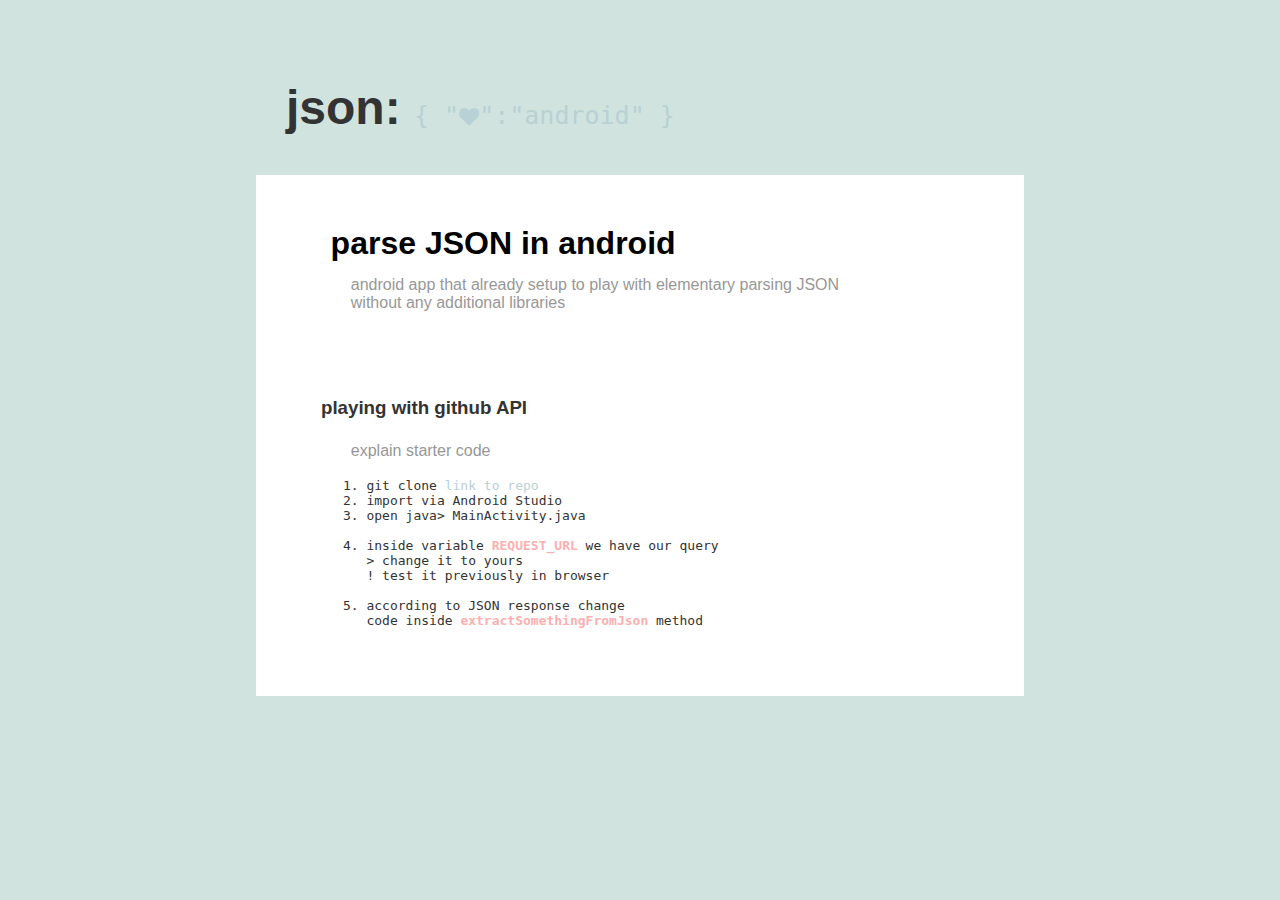
<file: docs/index.html>
<!DOCTYPE html>
<html>
<head>
  <meta charset="UTF-8">
  <meta name="viewport" content="width=device-width, maximum-scale=1">
  <link rel="stylesheet" type="text/css" href="styles/css/main.css">
  <link rel="shortcut icon" href="img/favicon.ico">
  <link rel="stylesheet" href="https://cdnjs.cloudflare.com/ajax/libs/font-awesome/4.7.0/css/font-awesome.min.css">
  <link rel="stylesheet" href="https://cdnjs.cloudflare.com/ajax/libs/animate.css/3.5.2/animate.min.css">

  <title>a bit of json</title>
</head>
<body>

<div class="container">

  <section>
    <div class="title">
        <div class="title_json_heart_android">
          <a href="">
            json:
            <span>
            { "<i class="fa fa-heart" aria-hidden="true"></i>":"android" }
            </span>
          </a>
      </div>
    </div>
  </section>

<!--   <section>
    <p><a onclick="loadStart()">verbose start</a></p>
    <p><a onclick="loadExamples()">examples</a></p>
    <p><a onclick="loadHelp()">i know nothing</a></p>
  </section> -->

  <div id="dynamic_content">
  
    <section class="content">
      <p class="content_title"> parse JSON in android</p>
      <p>android app that already setup to play with elementary parsing JSON without any additional libraries</p>
       
      <h3> playing with github API </h3>
      <p> explain starter code</p>
      <pre>
      1. git clone <a href="https://github.com/locovna/i-just-wanna-try-to-parse-f-JSON-in-android">link to repo</a>
      2. import via Android Studio
      3. open java> MainActivity.java

      4. inside variable <span>REQUEST_URL</span> we have our query
         > change it to yours
         ! test it previously in browser

      5. according to JSON response change 
         code inside <span>extractSomethingFromJson</span> method
      </pre>

      <script  src="https://gist.github.com/locovna/867a436f226d71c8d523830cc8ca709a.js"></script>

    </section>
  </div>
</div>

  <script type="text/javascript" src="js/main.js"></script>
</body>
</html>
</file>
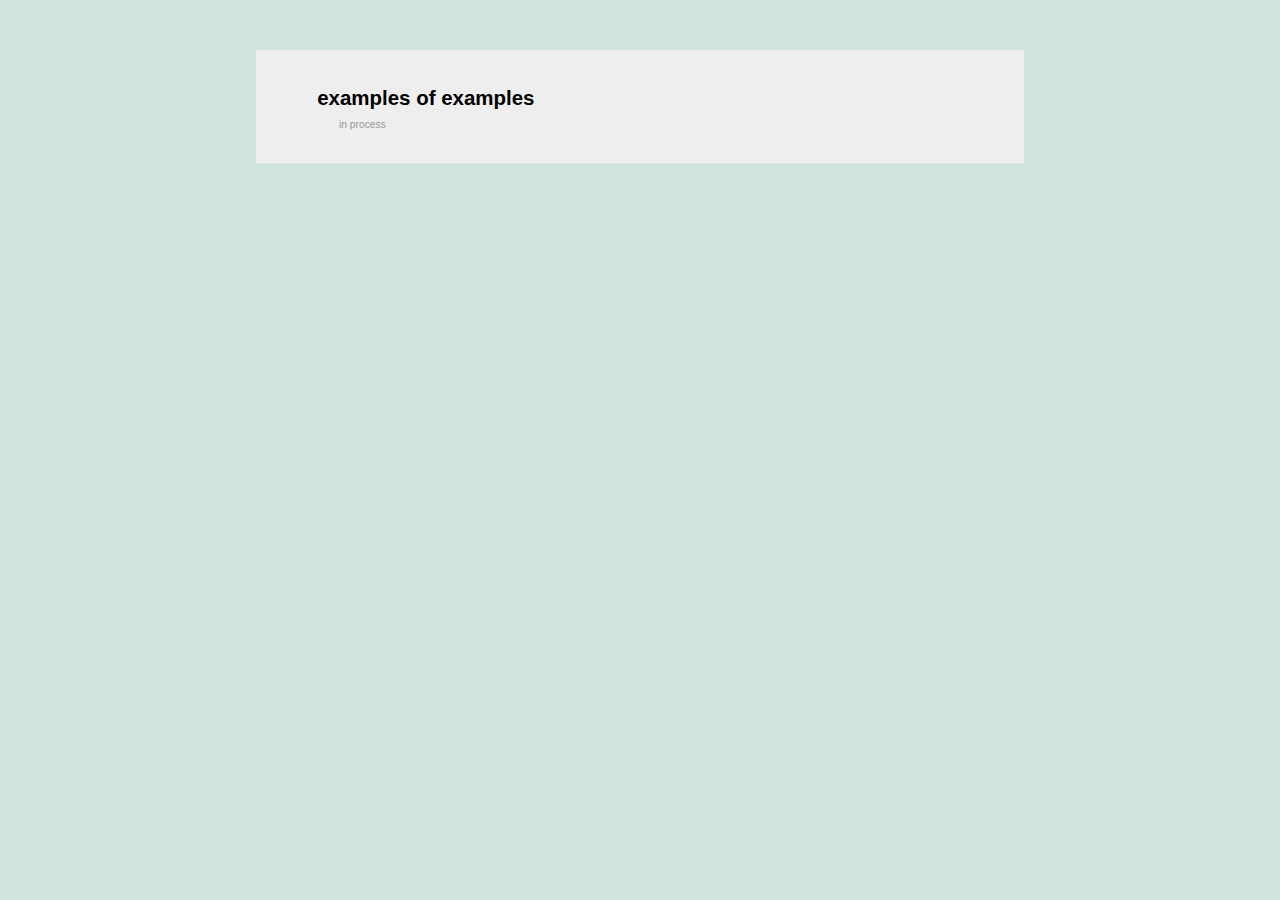
<file: docs/html/examples.html>
<!DOCTYPE html>
<html>
<head>
  <meta charset="UTF-8">
  <meta name="viewport" content="width=device-width, maximum-scale=1">
  <link rel="stylesheet" type="text/css" href="../styles/css/styles.css">
  <title>a bit of json</title>
</head>
<body>

<div id="dynamic_content">

  <div class="container" >
    <section class="content">
      <p class="content_title">examples of examples</p>
      <p>in process</p>
    </section>
  </div>
</div>

</body>
</html>
</file>
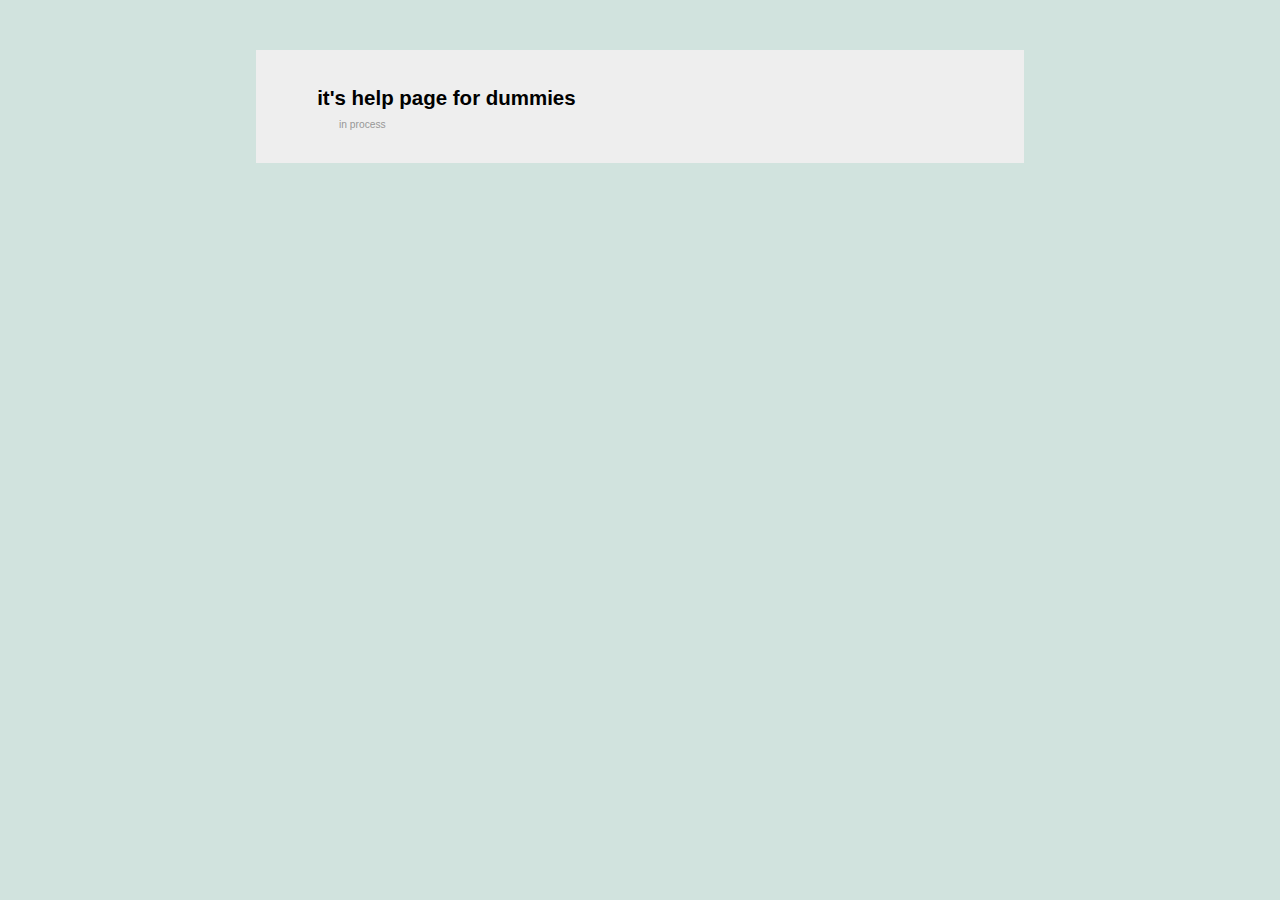
<file: docs/html/help.html>
<!DOCTYPE html>
<html>
<head>
  <meta charset="UTF-8">
  <meta name="viewport" content="width=device-width, maximum-scale=1">
  <link rel="stylesheet" type="text/css" href="../styles/css/styles.css">
  <title>a bit of json</title>
</head>
<body>

<div id="dynamic_content">
  
  <div class="container" >
    <section class="content">
      <p class="content_title">it's help page for dummies</p>
      <p>in process</p>
    </section>
  </div>

</div>

</body>
</html>
</file>
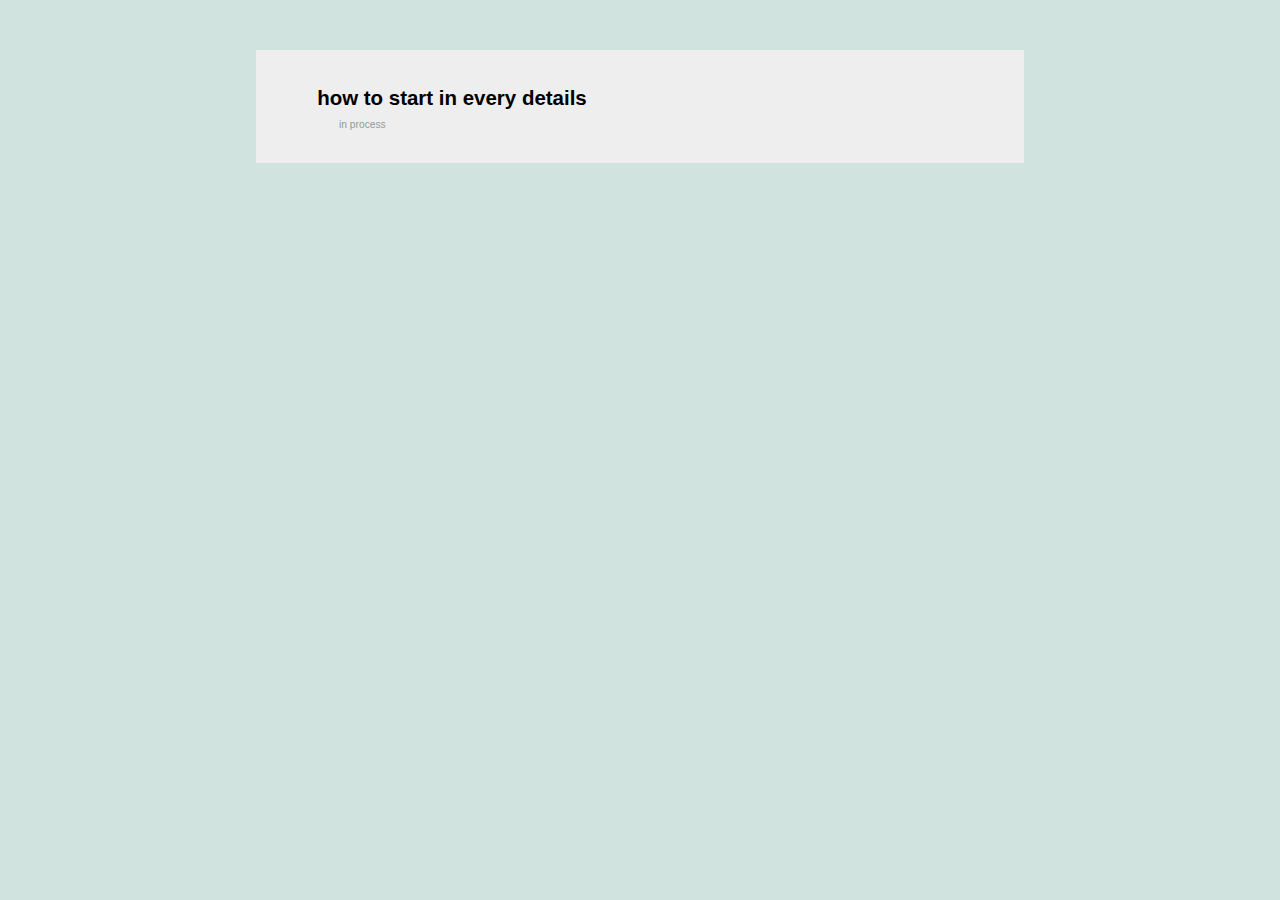
<file: docs/html/start.html>
<!DOCTYPE html>
<html>
<head>
  <meta charset="UTF-8">
  <meta name="viewport" content="width=device-width, maximum-scale=1">
  <link rel="stylesheet" type="text/css" href="../styles/css/styles.css">
  <title>a bit of json</title>
</head>
<body>

<div id="dynamic_content">

 <div class="container" >
    <section class="content">
      <p class="content_title">how to start in every details</p>
      <p>in process</p>
    </section>
  </div>

</div>

</body>
</html>
</file>
<file: docs/styles/css/main.css>
body {
  margin-top: 50px;
  font: 100% Helvetica, sans-serif;
  font-size: 1em;
  color: #333;
  background-color: #d1e3de; }

a, a:visited {
  color: #b7d1d4;
  text-decoration: none; }

a:hover {
  color: #9f76fc;
  cursor: pointer; }

.container {
  width: 60vw;
  margin: auto; }

section {
  margin: 0 auto;
  display: flex;
  justify-content: space-between; }

.title {
  font-size: 3em;
  font-weight: bold;
  margin: 30px; }

.title_json_heart_android a {
  color: #333; }
.title_json_heart_android p {
  display: inline-block; }
.title_json_heart_android .fa-heart:hover {
  color: #9f76fc;
  -webkit-animation: pulse 1s;
  animation: pulse 1s; }
.title_json_heart_android .fa-heart {
  color: #b7d1d4;
  font-size: 20px;
  text-align: center; }
.title_json_heart_android span {
  font-family: monospace;
  font-weight: 100;
  color: #b7d1d4;
  font-size: 25px; }

.gist {
  padding: 30px; }
  .gist .gist-meta {
    background-color: transparent !important;
    color: whitesmoke !important; }
    .gist .gist-meta a {
      color: #dbdbdb !important; }
  .gist .highlight {
    background-color: white !important; }
  .gist .pl-k {
    color: #ffafaf !important; }
  .gist .pl-smi {
    color: #b7d1d4 !important; }
  .gist .pl-s {
    color: #9f76fc !important; }
  .gist .blob-code-inner {
    color: #ffafaf !important; }

h3 {
  margin-top: 80px;
  padding-left: 25px; }

.content {
  flex-direction: column;
  background-color: #fff;
  margin-top: 10px;
  padding: 40px; }
  .content p {
    color: #979797;
    padding-left: 50px;
    padding-right: 100px;
    font-weight: 200;
    margin: 0.3em;
    font-size: 1em; }
  .content .content_title {
    color: black;
    font-weight: bold;
    padding-left: 25px;
    font-size: 2em; }
  .content pre {
    white-space: pre-wrap; }
    .content pre span {
      color: #ffafaf;
      font-weight: bold; }

@media screen and (min-width: 2000px) {
  .container {
    width: 40vw; } }
@media screen and (min-width: 1440px) and (max-width: 2000px) {
  .container {
    width: 50vw; } }
@media screen and (max-width: 800px) {
  .menu {
    padding: 0 60px; }

  .container {
    width: 85vw; }

  section {
    justify-content: space-between; }

  .content {
    padding: 10px; }
    .content p {
      padding-left: 25px;
      padding-right: 25px; } }
@media screen and (max-width: 580px) and (min-width: 240px) {
  .container {
    width: 95vw; }

  section {
    flex-direction: column;
    text-align: center; }

  .menu {
    padding: 0; }
    .menu a {
      margin: 0 50px 10px 50px;
      padding: 5px;
      border: 1px solid #ccc;
      border-radius: 4px; }

  .content {
    padding: 0px; }
    .content p {
      padding-left: 10px;
      padding-right: 10px; } }

/*# sourceMappingURL=main.css.map */
</file>
<file: docs/styles/css/styles.css>
body {
  margin-top: 50px;
  font: 100% Helvetica, sans-serif;
  font-size: 0.8em;
  color: #333;
  background-color: #d1e3de; }

a, a:visited {
  color: #b7d1d4;
  text-decoration: none; }

a:hover {
  color: #9f76fc;
  cursor: pointer; }

.container {
  width: 60vw;
  margin: auto; }

section {
  margin: 0 auto;
  display: flex;
  justify-content: space-between; }

.title {
  font-size: 2.4em;
  font-weight: bold;
  margin-bottom: 30px; }

.title_json_heart_android a {
  color: #333; }
.title_json_heart_android p, .title_json_heart_android .code {
  display: inline-block; }
.title_json_heart_android .fa-heart:hover {
  color: #9f76fc;
  -webkit-animation: pulse 1s;
  animation: pulse 1s; }
.title_json_heart_android .fa-heart {
  color: #b7d1d4;
  font-size: 20px;
  text-align: center; }
.title_json_heart_android span {
  font-family: monospace;
  font-weight: 100;
  color: #b7d1d4;
  font-size: 25px; }

.menu {
  padding: 0 120px; }

.content {
  flex-direction: column;
  background-color: #eee;
  margin-top: 10px;
  padding: 30px; }
  .content p, .content .code {
    color: #979797;
    padding-left: 50px;
    padding-right: 100px;
    font-weight: 200;
    margin: 0.3em;
    font-size: 0.8em; }
  .content .content_title {
    color: black;
    font-weight: bold;
    padding-left: 25px;
    font-size: 1.6em; }
  .content span {
    color: #ff3c3c;
    font-weight: bold; }

.code {
  font-family: monospace; }

.box {
  background-color: #ede5e5;
  border-radius: 3px;
  padding: 20px;
  margin-top: 50px; }

@media screen and (min-width: 2000px) {
  .container {
    width: 40vw; } }
@media screen and (min-width: 1440px) and (max-width: 2000px) {
  .container {
    width: 50vw; } }
.menu {
  padding: 0 60px; }
  .menu .container {
    width: 85vw; }
  .menu section {
    justify-content: space-between; }
  .menu .content {
    padding: 10px; }
    .menu .content p, .menu .content .code {
      padding-left: 25px;
      padding-right: 25px; }

@media screen and (max-width: 580px) and (min-width: 240px) {
  .container {
    width: 95vw; }

  section {
    flex-direction: column;
    text-align: center; }

  .menu {
    padding: 0; }
    .menu a {
      margin: 0 50px 10px 50px;
      padding: 5px;
      border: 1px solid #ccc;
      border-radius: 4px; }

  .content {
    padding: 0px; }
    .content p, .content .code {
      padding-left: 10px;
      padding-right: 10px; } }

/*# sourceMappingURL=styles.css.map */
</file>
